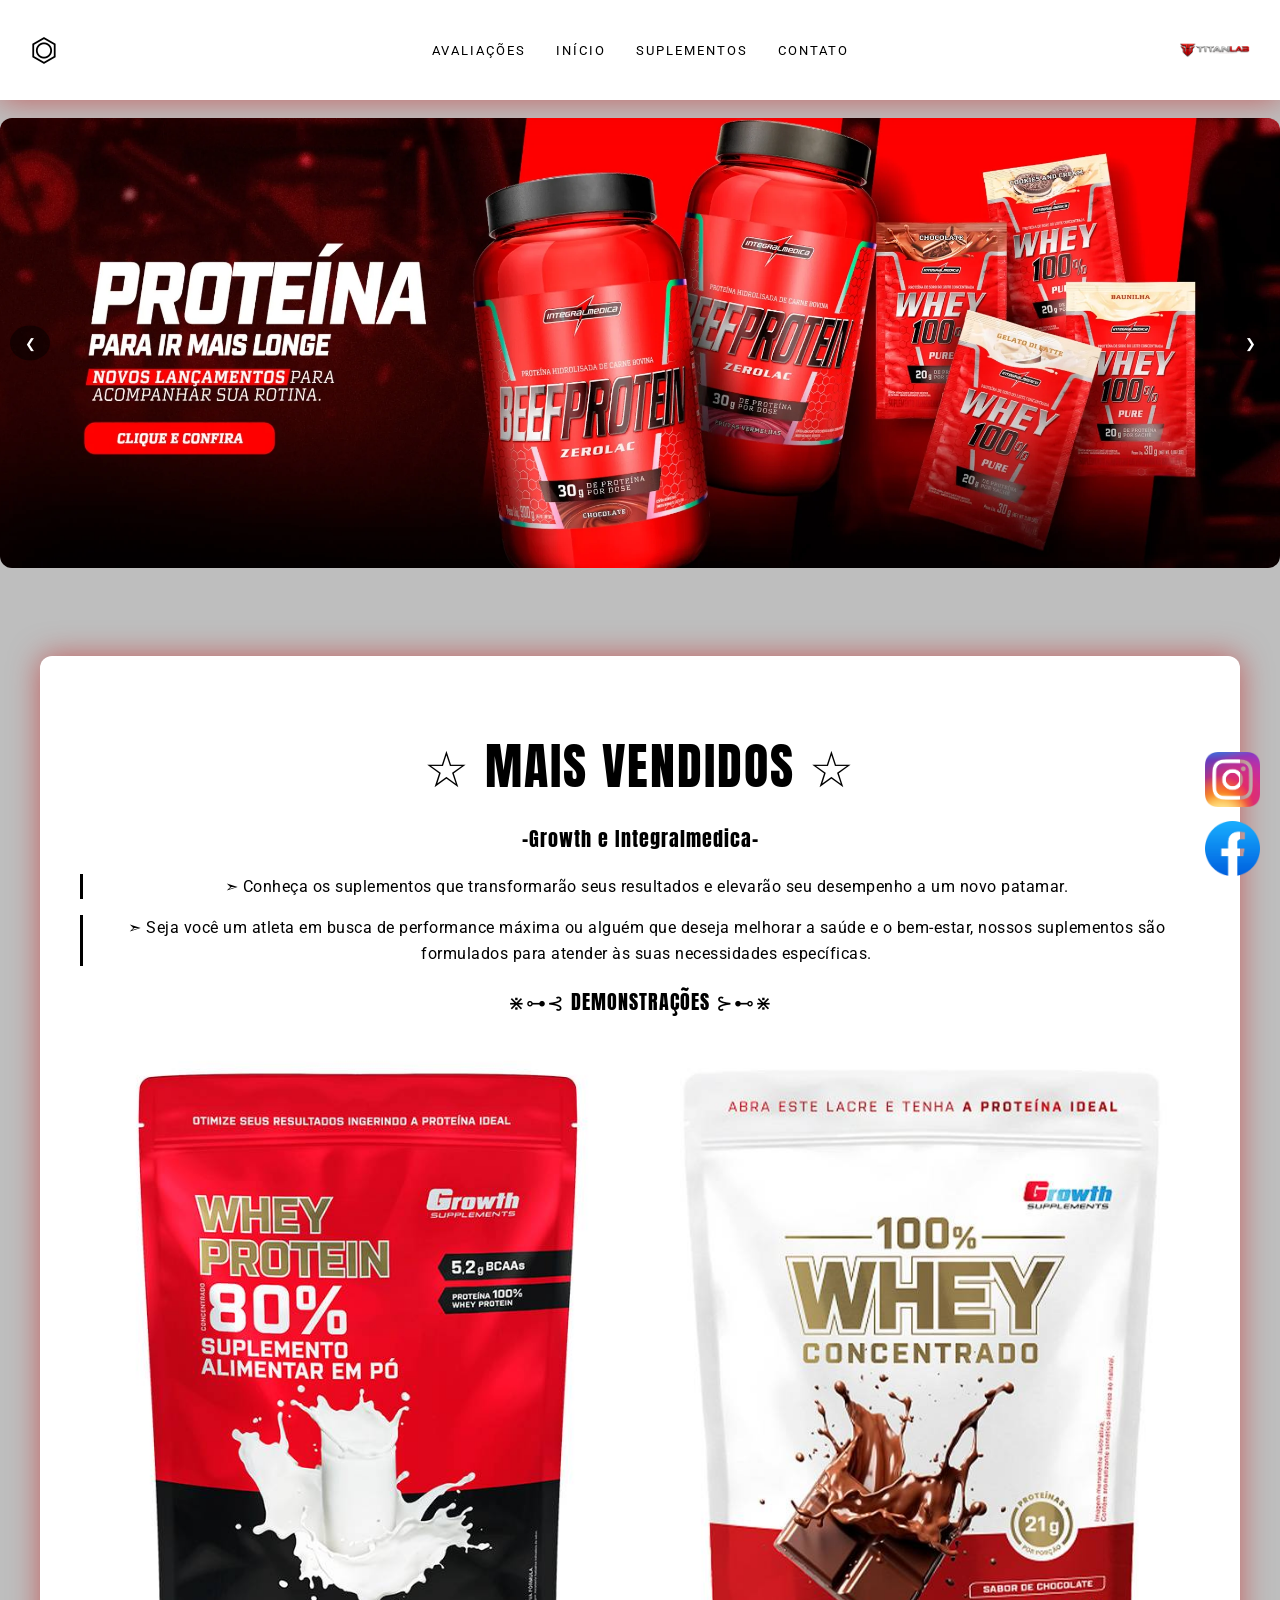
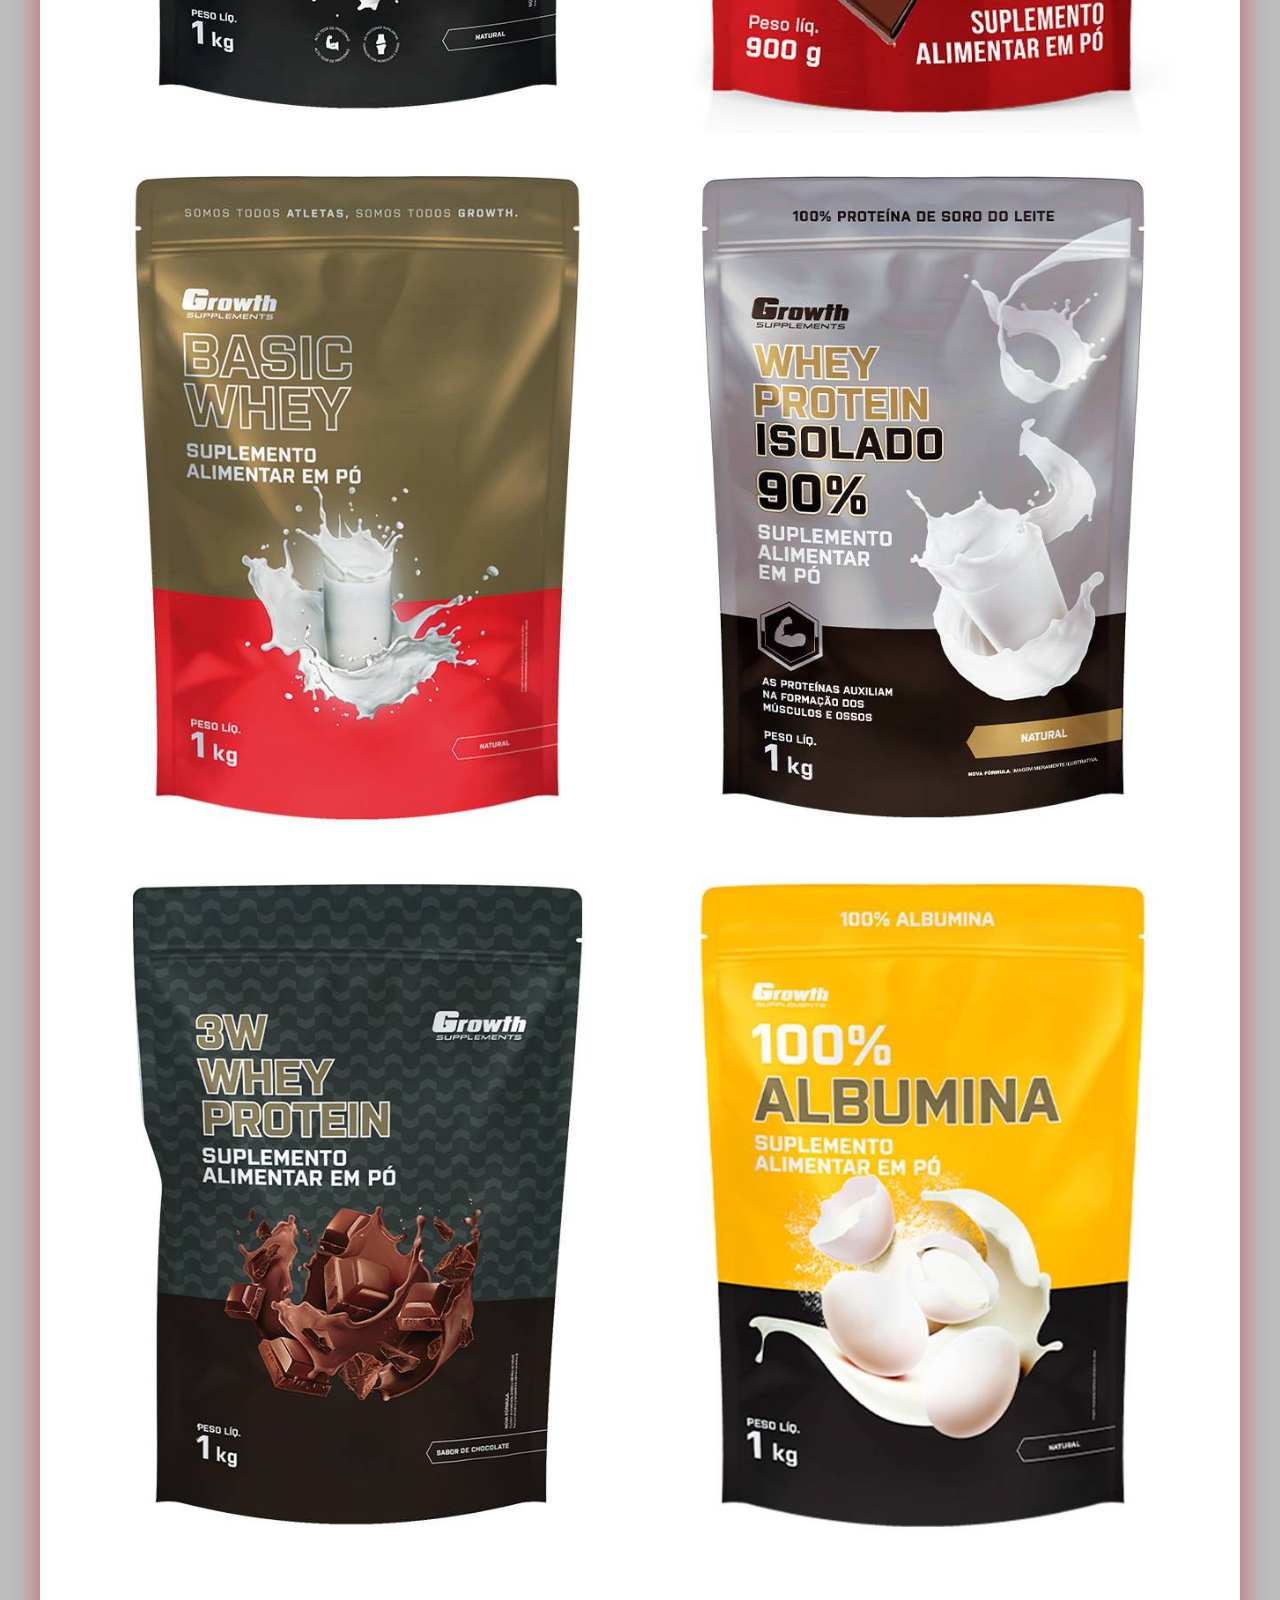
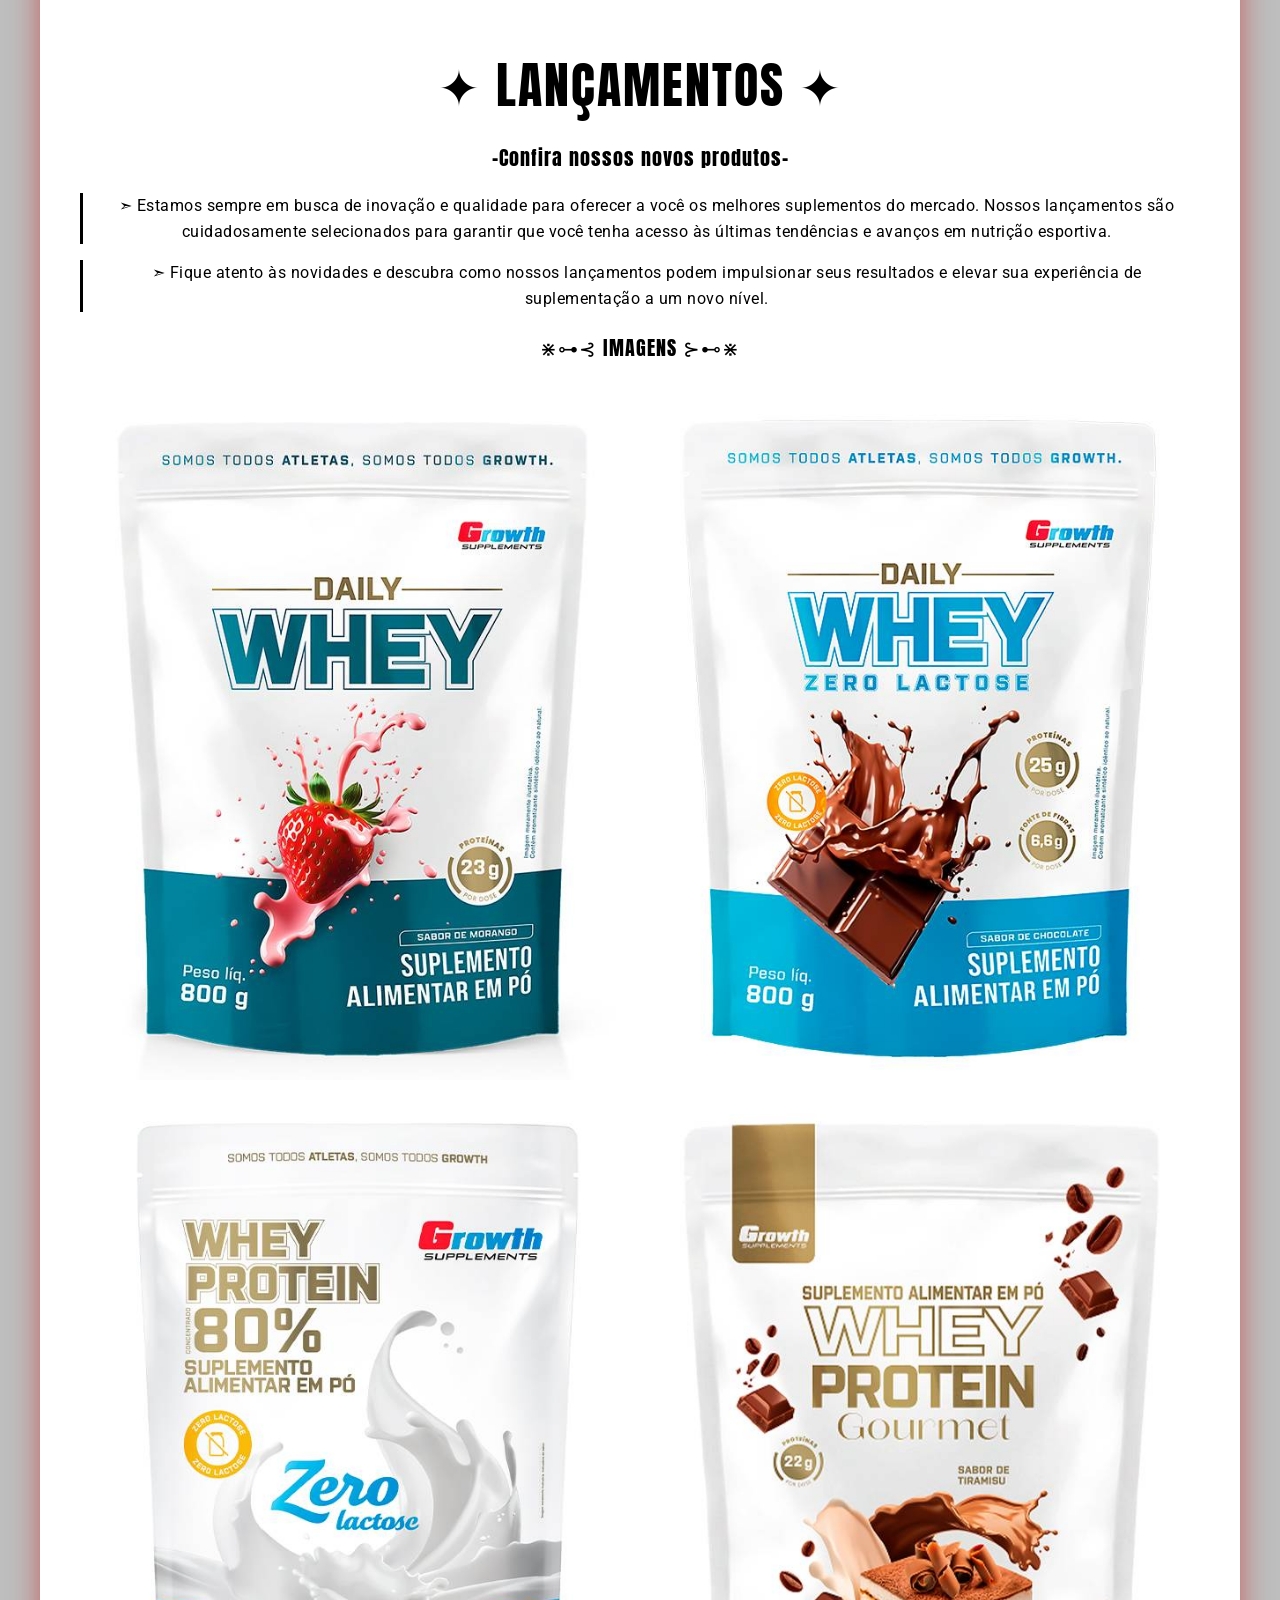
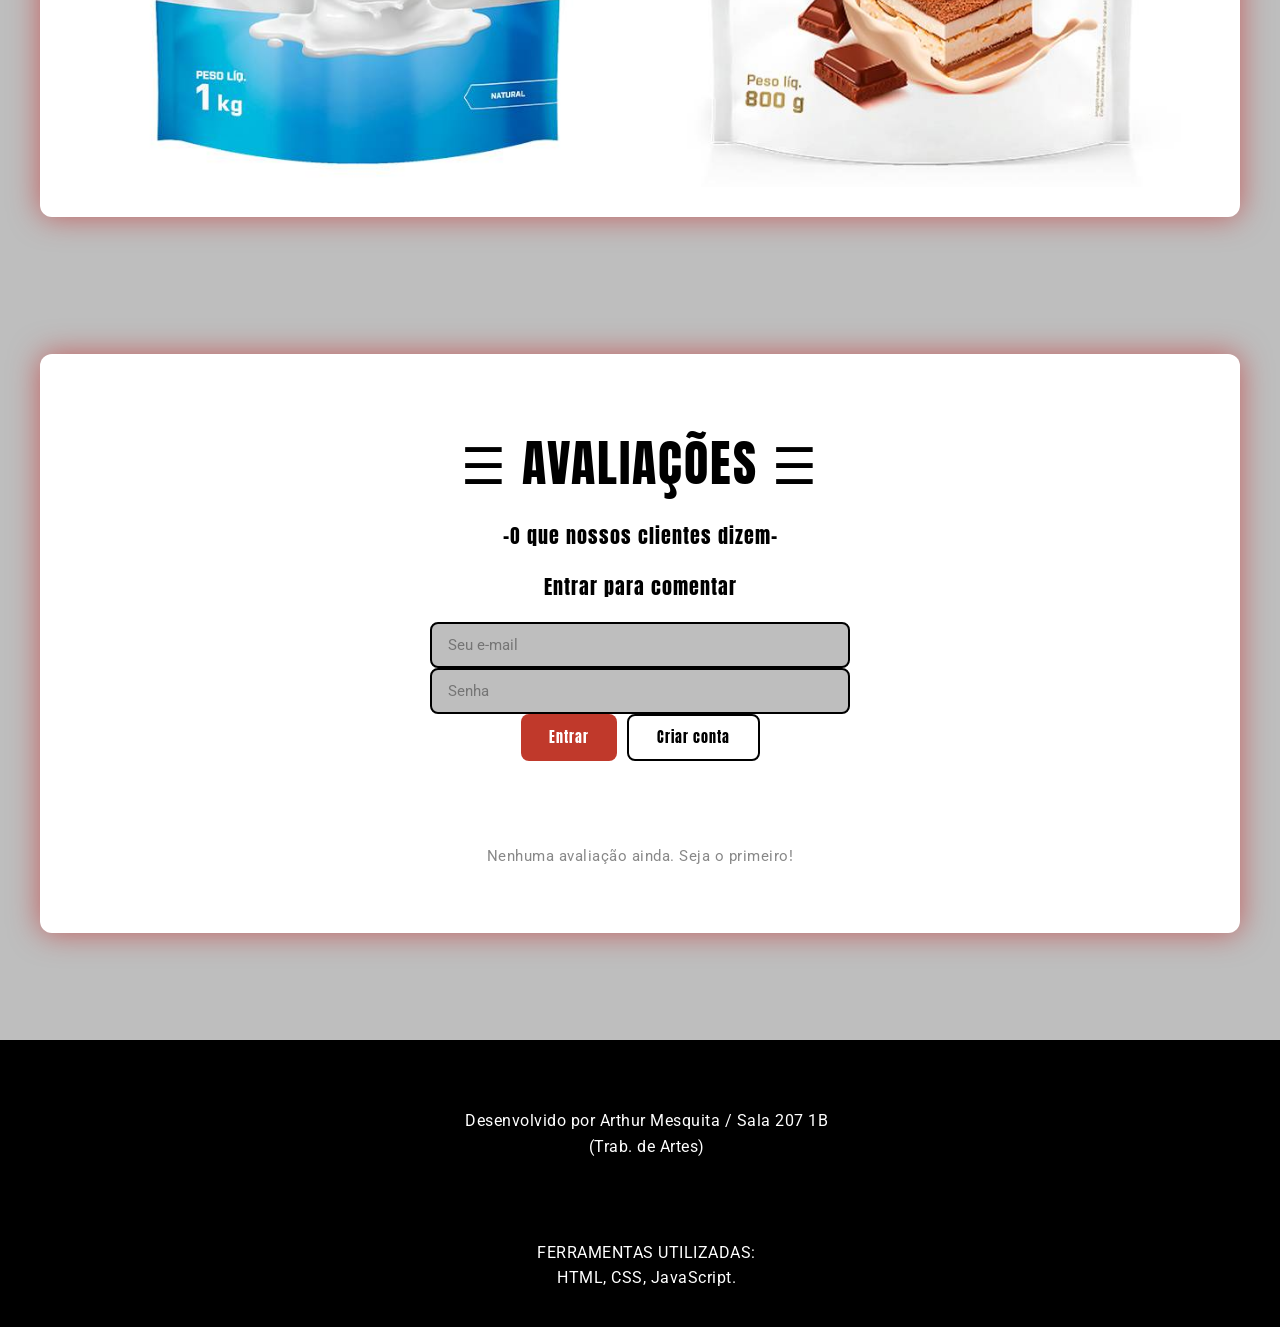
<file: index.html>
<!DOCTYPE html>
<html>
<head>
    <meta name="viewport" content="width=device-width, initial-scale=1.0">
    <meta charset="UTF-8">
    <title>Loja Online Suplementos - TITANLAB</title>
    <link href="https://fonts.googleapis.com/css?family=Anton" rel="stylesheet">
    <link href="https://fonts.googleapis.com/css2?family=Roboto&display=swap" rel="stylesheet">
    <link rel="stylesheet" href="style.css">
</head>

<!-- LIGHTBOX GLOBAL -->
<div id="lightbox" class="lightbox">
  <span class="fechar">&times;</span>
  <button class="prev-img">&#10094;</button>
  <img class="lightbox-img" id="lightbox-img">
  <button class="next-img">&#10095;</button>
</div>

<body>

<script id="t0qv0v">
if (localStorage.getItem('tema') === 'dark') {
    document.documentElement.classList.add('dark');
}
</script>

<nav class="navbar">

  <!-- ESQUERDA: botão engrenagem -->
  <div class="nav-left">
    <button class="menu-btn" id="menu-btn">⏣</button>
    <div class="dropdown" id="dropdown">
      <div class="trilho" id="trilho">
        <div class="indicador"></div>
      </div>
      <span>Modo escuro/claro</span>
    </div>
  </div>

  <!-- CENTRO: links -->
  <div class="nav-center">
    <a href="#avaliacoes">AVALIAÇÕES</a>
    <a href="#inicio">INÍCIO</a>
    <a href="#suplementos">SUPLEMENTOS</a>
    <a href="#footer">CONTATO</a>
  </div>

  <!-- DIREITA: logo -->
  <div class="nav-right">
    <img src="logo.png" id="logo-nav" alt="Logo">
  </div>

</nav>

<br><br>

<!-- CARROSSEL -->
<div class="carousel">
  <div class="slides">
    <img id="img1" src="img1.png" loading="lazy">
    <img id="img2" src="img2.png" loading="lazy">
    <img id="img3" src="img3.png" loading="lazy">
  </div>
  <button class="prev">&#10094;</button>
  <button class="next">&#10095;</button>
</div>

<br><br>

<!-- CONTAINER PRINCIPAL -->
<div class="container">

  <div class="card" id="suplementos">
    <section>
      <h1>☆ MAIS VENDIDOS ☆</h1>
      <h3>-Growth e Integralmedica-</h3>
      <p>➣ Conheça os suplementos que transformarão seus resultados e elevarão seu desempenho a um novo patamar.</p>
      <p>➣ Seja você um atleta em busca de performance máxima ou alguém que deseja melhorar a saúde e o bem-estar, nossos suplementos são formulados para atender às suas necessidades específicas.</p>
    </section>

    <section>
      <h3>⋇⊶⊰ DEMONSTRAÇÕES ⊱⊷⋇</h3>
      <div class="galeria">
        <img src="trab1.png" loading="lazy">
        <img src="trab2.png" loading="lazy">
        <img src="trab3.png" loading="lazy">
        <img src="trab4.png" loading="lazy">
        <img src="trab5.png" loading="lazy">
        <img src="trab6.png" loading="lazy">
      </div>
    </section>

    <br><br><br>

    <section>
      <h1>✦︎ LANÇAMENTOS ✦︎</h1>
      <h3>-Confira nossos novos produtos-</h3>
      <p>➣ Estamos sempre em busca de inovação e qualidade para oferecer a você os melhores suplementos do mercado. Nossos lançamentos são cuidadosamente selecionados para garantir que você tenha acesso às últimas tendências e avanços em nutrição esportiva.</p>
      <p>➣ Fique atento às novidades e descubra como nossos lançamentos podem impulsionar seus resultados e elevar sua experiência de suplementação a um novo nível.</p>
    </section>

    <section>
      <h3>⋇⊶⊰ IMAGENS ⊱⊷⋇</h3>
      <div class="galeria">
        <img src="trab7.png" loading="lazy">
        <img src="trab8.png" loading="lazy">
        <img src="trab9.png" loading="lazy">
        <img src="trab10.png" loading="lazy">
      </div>
    </section>
  </div>

  <!-- REDES SOCIAIS FIXAS -->
  <div class="redes-fixas">
    <a href="https://www.instagram.com/growthsupplements/?hl=pt-br" target="_blank">
      <img src="insta.png" alt="Instagram" class="insta-icon">
    </a>
    <a href="https://www.facebook.com/growthsupplements/?locale=pt_BR" target="_blank">
      <img src="face.png" alt="Facebook" class="face-icon">
    </a>
  </div>

</div>

<br><br><br>

<!-- ===== AVALIAÇÕES ===== -->
<div class="container">
  <div class="card" id="avaliacoes">
    <section>
      <h1>☰ AVALIAÇÕES ☰</h1>
      <h3>-O que nossos clientes dizem-</h3>

      <!-- FORMULÁRIO DE LOGIN / CADASTRO -->
      <div id="auth-area">

        <div id="login-box" class="auth-box">
          <h3>Entrar para comentar</h3>
          <input type="email" id="login-email" placeholder="Seu e-mail" class="auth-input">
          <input type="password" id="login-senha" placeholder="Senha" class="auth-input">
          <div class="auth-btns">
            <button class="btn-auth" id="btn-entrar">Entrar</button>
            <button class="btn-auth btn-secondary" id="btn-ir-cadastro">Criar conta</button>
          </div>
          <p id="login-erro" class="auth-erro"></p>
        </div>

        <div id="cadastro-box" class="auth-box" style="display:none;">
          <h3>Criar conta</h3>
          <input type="text" id="cad-nome" placeholder="Seu nome" class="auth-input">
          <input type="email" id="cad-email" placeholder="E-mail" class="auth-input">
          <input type="password" id="cad-senha" placeholder="Senha (mín. 6 caracteres)" class="auth-input">
          <div class="auth-btns">
            <button class="btn-auth" id="btn-cadastrar">Cadastrar</button>
            <button class="btn-auth btn-secondary" id="btn-ir-login">Já tenho conta</button>
          </div>
          <p id="cad-erro" class="auth-erro"></p>
        </div>

        <div id="logado-box" class="auth-box" style="display:none;">
          <p id="bem-vindo" class="bem-vindo"></p>
          <button class="btn-auth btn-secondary" id="btn-sair">Sair</button>
        </div>

      </div>

      <!-- CAMPO PARA COMENTAR -->
      <div id="comentar-area" style="display:none;">
        <textarea id="novo-comentario" class="comentario-input" placeholder="Escreva sua avaliação sobre os produtos..."></textarea>
        <div class="estrelas-input" id="estrelas-input">
          <span class="estrela-sel" data-val="1">★</span>
          <span class="estrela-sel" data-val="2">★</span>
          <span class="estrela-sel" data-val="3">★</span>
          <span class="estrela-sel" data-val="4">★</span>
          <span class="estrela-sel" data-val="5">★</span>
        </div>
        <button class="btn-auth" id="btn-enviar-comentario">Publicar avaliação</button>
      </div>

      <!-- LISTA DE AVALIAÇÕES -->
      <div id="lista-avaliacoes" class="lista-avaliacoes"></div>

    </section>
  </div>
</div>

<br><br><br>

<script src="script.js"></script>

<footer id="footer">
  <br><br>
  <p>
    Desenvolvido por Arthur Mesquita / Sala 207 1B <br>
              (Trab. de Artes)
  </p>
  <br><br><br>
  <p>
    FERRAMENTAS UTILIZADAS: <br>
    HTML, CSS, JavaScript.
  </p>
</footer>

</body>

<script>
// ===== CARROSSEL =====
let index = 0;
const slides = document.querySelector('.slides');
const totalSlides = document.querySelectorAll('.slides img').length;

document.querySelector('.next').onclick = () => {
    index = (index + 1) % totalSlides;
    updateSlide();
};
document.querySelector('.prev').onclick = () => {
    index = (index - 1 + totalSlides) % totalSlides;
    updateSlide();
};
function updateSlide() {
    slides.style.transform = `translateX(-${index * 100}%)`;
}
setInterval(() => {
    index = (index + 1) % totalSlides;
    updateSlide();
}, 3000);


// ===== SISTEMA DE AVALIAÇÕES (login simples com localStorage) =====
let usuarioAtual = JSON.parse(localStorage.getItem('usuario_logado')) || null;
let avaliacoes = JSON.parse(localStorage.getItem('avaliacoes_loja')) || [];
let estrelaSelecionada = 5;

function renderAuth() {
    const loginBox    = document.getElementById('login-box');
    const cadastroBox = document.getElementById('cadastro-box');
    const logadoBox   = document.getElementById('logado-box');
    const comentarArea = document.getElementById('comentar-area');

    if (usuarioAtual) {
        loginBox.style.display    = 'none';
        cadastroBox.style.display = 'none';
        logadoBox.style.display   = 'block';
        comentarArea.style.display = 'block';
        document.getElementById('bem-vindo').textContent = `Olá, ${usuarioAtual.nome}! 👋`;
    } else {
        loginBox.style.display    = 'block';
        cadastroBox.style.display = 'none';
        logadoBox.style.display   = 'none';
        comentarArea.style.display = 'none';
    }
}

function renderAvaliacoes() {
    const lista = document.getElementById('lista-avaliacoes');
    if (avaliacoes.length === 0) {
        lista.innerHTML = '<p class="sem-avaliacoes">Nenhuma avaliação ainda. Seja o primeiro!</p>';
        return;
    }
    lista.innerHTML = avaliacoes.slice().reverse().map(av => `
        <div class="avaliacao-item">
            <div class="av-header">
                <span class="av-nome">${av.nome}</span>
                <span class="av-estrelas">${'★'.repeat(av.estrelas)}${'☆'.repeat(5 - av.estrelas)}</span>
                <span class="av-data">${av.data}</span>
            </div>
            <p class="av-texto">${av.texto}</p>
        </div>
    `).join('');
}

// Navegação entre login e cadastro
document.getElementById('btn-ir-cadastro').onclick = () => {
    document.getElementById('login-box').style.display = 'none';
    document.getElementById('cadastro-box').style.display = 'block';
};
document.getElementById('btn-ir-login').onclick = () => {
    document.getElementById('cadastro-box').style.display = 'none';
    document.getElementById('login-box').style.display = 'block';
};

// Cadastro
document.getElementById('btn-cadastrar').onclick = () => {
    const nome  = document.getElementById('cad-nome').value.trim();
    const email = document.getElementById('cad-email').value.trim();
    const senha = document.getElementById('cad-senha').value;
    const erro  = document.getElementById('cad-erro');

    if (!nome || !email || !senha) { erro.textContent = 'Preencha todos os campos.'; return; }
    if (senha.length < 6) { erro.textContent = 'Senha deve ter ao menos 6 caracteres.'; return; }

    let usuarios = JSON.parse(localStorage.getItem('usuarios_loja')) || [];
    if (usuarios.find(u => u.email === email)) { erro.textContent = 'E-mail já cadastrado.'; return; }

    usuarios.push({ nome, email, senha });
    localStorage.setItem('usuarios_loja', JSON.stringify(usuarios));

    usuarioAtual = { nome, email };
    localStorage.setItem('usuario_logado', JSON.stringify(usuarioAtual));
    erro.textContent = '';
    renderAuth();
    renderAvaliacoes();
};

// Login
document.getElementById('btn-entrar').onclick = () => {
    const email = document.getElementById('login-email').value.trim();
    const senha = document.getElementById('login-senha').value;
    const erro  = document.getElementById('login-erro');

    let usuarios = JSON.parse(localStorage.getItem('usuarios_loja')) || [];
    const usuario = usuarios.find(u => u.email === email && u.senha === senha);

    if (!usuario) { erro.textContent = 'E-mail ou senha incorretos.'; return; }

    usuarioAtual = { nome: usuario.nome, email: usuario.email };
    localStorage.setItem('usuario_logado', JSON.stringify(usuarioAtual));
    erro.textContent = '';
    renderAuth();
    renderAvaliacoes();
};

// Sair
document.getElementById('btn-sair').onclick = () => {
    usuarioAtual = null;
    localStorage.removeItem('usuario_logado');
    renderAuth();
};

// Estrelas de seleção
document.querySelectorAll('.estrela-sel').forEach(el => {
    el.addEventListener('click', () => {
        estrelaSelecionada = parseInt(el.dataset.val);
        document.querySelectorAll('.estrela-sel').forEach((e, i) => {
            e.classList.toggle('ativa', i < estrelaSelecionada);
        });
    });
});

// Enviar avaliação
document.getElementById('btn-enviar-comentario').onclick = () => {
    const texto = document.getElementById('novo-comentario').value.trim();
    if (!texto) return;

    const agora = new Date();
    const data = agora.toLocaleDateString('pt-BR');

    avaliacoes.push({
        nome: usuarioAtual.nome,
        texto,
        estrelas: estrelaSelecionada,
        data
    });

    localStorage.setItem('avaliacoes_loja', JSON.stringify(avaliacoes));
    document.getElementById('novo-comentario').value = '';
    renderAvaliacoes();
};

// Inicializa
renderAuth();
renderAvaliacoes();
</script>

</html>
</file>
<file: style.css>
*, *::before, *::after {
    box-sizing: border-box;
}

[id] {
    scroll-margin-top: 80px;
}

body {
    margin: 0;
    font-family: 'Roboto', sans-serif;
    letter-spacing: 0.5px;
    color: var(--text);
    text-align: center;
    background: var(--bg);
    min-height: 100vh;
    height: 100%;
    transition: background 0.5s ease, color 0.5s ease;
    padding-top: 60px;
    overflow-x: hidden;
}

/* ===== NAVBAR ===== */
.navbar {
    box-shadow: 0 0 30px rgba(200, 0, 0, 0.5);
    position: fixed;
    top: 0; left: 0;
    width: 100%;
    height: 100px;
    background: var(--navbar-bg, var(--card));
    display: flex;
    align-items: center;
    justify-content: space-between;
    padding: 0 24px;
    z-index: 1000;
    transition: height 0.3s ease, padding 0.3s ease;
}

.navbar.shrink {
    height: 60px;
    padding: 0 16px;
}

/* ESQUERDA — botão engrenagem */
.nav-left {
    position: relative;
    display: flex;
    align-items: center;
}

/* CENTRO — links */
.nav-center {
    position: absolute;
    left: 50%;
    transform: translateX(-50%);
    display: flex;
    gap: 30px;
    align-items: center;
    letter-spacing: 2px;
    transition: font-size 0.3s ease;
}

.nav-center a {
    font-size: 13px;
    white-space: nowrap;
    color: var(--text);
    text-decoration: none;
    transition: 0.3s;
}

.nav-center a:hover {
    opacity: 0.6;
}

.navbar.shrink .nav-center a {
    font-size: 11px;
}

/* DIREITA — logo */
.nav-right {
    display: flex;
    align-items: center;
}

.nav-right img {
    height: 55px;
    width: auto;
    transition: height 0.3s ease;
}

.navbar.shrink .nav-right img {
    height: 35px;
}

/* Botão engrenagem */
.menu-btn {
    background: transparent;
    border: none;
    font-size: 32px;
    cursor: pointer;
    color: var(--text);
}

/* Dropdown */
.dropdown {
    font-size: 20px;
    display: none;
    position: absolute;
    top: 110%;
    left: 0;
    background: var(--card);
    border-radius: 10px;
    padding: 14px 18px;
    box-shadow: 0 4px 16px rgba(0,0,0,0.2);
    align-items: center;
    gap: 18px;
    white-space: nowrap;
    z-index: 1001;
}

.dropdown.aberto {
    display: flex;
}

/* ===== CONTAINER ===== */
.container {
    padding: 30px 40px;
    max-width: 1600px;
    margin: auto;
    min-height: 60vh;
}

/* ===== TIPOGRAFIA ===== */
h1, h2, h3 {
    font-family: 'Anton', sans-serif;
    color: var(--text);
    transition: all 0.5s ease;
    letter-spacing: 3px;
    font-weight: 400;
}

h3 {
    font-size: 20px;
    letter-spacing: 1px;
}

h1 {
    font-size: 50px;
    margin-bottom: 20px;
    letter-spacing: 2px;
}

/* ===== CARDS ===== */
.card {
    box-shadow: 0 0 30px rgba(200, 0, 0, 0.5);
    width: 100%;
    background: var(--card);
    padding: 30px 40px;    /* mais espaçamento interno lateral */
    border-radius: 12px;
    margin-bottom: 20px;
    backdrop-filter: blur(10px);
    transition: background 0.5s ease, color 0.5s ease;
}

.card:hover {
    transform: translateY(-5px);
}

/* Texto */
p {
    line-height: 1.6;
    font-size: 16px;
    padding-left: 10px;
    border-left: 3px solid var(--accent);
}

/* ===== BOTÕES GERAIS ===== */
.button,
#Botão {
    margin-bottom: 15px;
    font-family: 'VT323', sans-serif;
    font-size: 16px;
    padding: 12px 20px;
    background: #222;
    color: #fff;
    border: 2px solid #555;
    border-radius: 8px;
    cursor: pointer;
    transition: 0.2s;
}

.button:hover,
#Botão:hover {
    background: #444;
    color: #0059ff;
}

/* ===== CARROSSEL ===== */
.carousel {
    position: relative;
    max-width: 1400px;
    margin: 20px auto;
    overflow: hidden;
    border-radius: 12px;
}


.slides {
    display: flex;
    transition: transform 0.5s ease;
}

.slides img {
    width: 100%;
    height: 450px;
    object-fit: cover;
    object-position: center;
    flex-shrink: 0;
}

.prev, .next {
    position: absolute;
    top: 50%;
    transform: translateY(-50%);
    background: rgba(0,0,0,0.5);
    color: white;
    border: none;
    padding: 10px;
    cursor: pointer;
    border-radius: 50%;
    z-index: 10;
}

.prev { left: 10px; }
.next { right: 10px; }


/* Botões prev/next do carrossel */
.prev, .next {
    width: 40px;
    position: absolute;
    top: 50%;
    transform: translateY(-50%);
    background: rgba(0,0,0,0.5);
    color: white;
    border: none;
    padding: 10px;
    cursor: pointer;
    border-radius: 50%;
    z-index: 10;
}

.prev { left: 10px; }
.next { right: 10px; }

/* ===== GALERIA ===== */
.galeria {
    display: grid;
    grid-template-columns: repeat(2, 1fr);
    gap: 10px;
}

.galeria img {
    width: 100%;
    height: 200px;
    object-fit: cover;
    border-radius: 10px;
    cursor: pointer;
    transition: transform 0.2s;
}

.galeria img:hover {
    transform: scale(1.03);
}

.card img {
    max-width: 100%;
    height: auto;
    border-radius: 10px;
    margin-top: 10px;
}

/* ===== REDES SOCIAIS FIXAS ===== */
.redes-fixas {
    position: fixed;
    bottom: 20px;
    right: 20px;
    display: flex;
    flex-direction: column;
    gap: 10px;
    z-index: 999;
}

.redes-fixas img {
    width: 55px;
    cursor: pointer;
    transition: transform 0.2s ease;    
}

.redes-fixas img:hover {
    transform: scale(1.2);
    transition: transform 0.2s ease;
}

/* ===== LIGHTBOX ===== */
.lightbox {
    display: none;
    position: fixed;
    z-index: 9999;
    inset: 0;
    background: rgba(0,0,0,0.9);
    justify-content: center;
    align-items: center;
}

.lightbox-img {
    max-width: 90%;
    max-height: 90%;
    border-radius: 10px;
    animation: zoom 0.3s ease;
    transition: transform 0.2s ease;
    cursor: zoom-in;
    transform-origin: center;
    touch-action: pan-y;
}

.fechar {
    position: fixed;
    top: 20px;
    right: 30px;
    font-size: 40px;
    color: white;
    cursor: pointer;
    z-index: 10000;
    display: none;
}

@keyframes zoom {
    from { transform: scale(0.8); }
    to   { transform: scale(1); }
}

.prev-img, .next-img {
    position: absolute;
    top: 50%;
    transform: translateY(-50%);
    width: 60px;
    height: 60px;
    border-radius: 50%;
    border: none;
    background: rgba(0,0,0,0.4);
    backdrop-filter: blur(5px);
    color: white;
    font-size: 25px;
    cursor: pointer;
    transition: 0.3s;
    display: flex;
    align-items: center;
    justify-content: center;
}

.prev-img { left: 20px; }
.next-img  { right: 20px; }

.prev-img:hover, .next-img:hover {
    background: rgba(255,255,255,0.2);
    transform: translateY(-50%) scale(1.1);
}

/* ===== MODO CLARO / ESCURO ===== */
.trilho {
    width: 100px;
    height: 50px;
    border-radius: 25px;
    background-color: rgb(51, 51, 51);
    cursor: pointer;
    flex-shrink: 0;
}

.trilho .indicador {
    width: 50px;
    height: 50px;
    background-color: #7a7a7a;
    border-radius: 50%;
    transform: scale(.9);
    transition: all 0.4s ease;
}

.trilho.dark {
    background-color: rgb(122, 122, 122);
    box-shadow: 0 0 10px rgba(0,0,0,0.5);
}

.trilho.dark .indicador {
    transform: translateX(50px) scale(.9);
    background-color: rgb(192, 192, 192);
}

:root {
    --bg: #bebebe;
    --text: #000000;
    --card: #ffffff;
    --accent: #000000;
}

body.dark {
    --bg: linear-gradient(180deg, #0f0f0f, #1a1a1a);
    --text: #e0e0e0;
    --card: #1e1e1e;
    --accent: #ffffff;
}

/* ===== AVALIAÇÕES ===== */
.auth-box {
    max-width: 420px;
    margin: 20px auto;
    display: flex;
    flex-direction: column;
    gap: 12px;
    align-items: center;
}

.auth-input {
    width: 100%;
    padding: 12px 16px;
    border-radius: 8px;
    border: 2px solid var(--accent);
    background: var(--bg);
    color: var(--text);
    font-size: 15px;
    outline: none;
    transition: 0.3s;
    font-family: 'Roboto', sans-serif;
}

.auth-input:focus {
    border-color: #c0392b;
    box-shadow: 0 0 0 3px rgba(192, 57, 43, 0.2);
}

.auth-btns {
    display: flex;
    gap: 10px;
    width: 100%;
    justify-content: center;
}

.btn-auth {
    padding: 11px 28px;
    border: none;
    border-radius: 8px;
    background: #c0392b;
    color: #fff;
    font-size: 14px;
    font-family: 'Anton', sans-serif;
    letter-spacing: 1px;
    cursor: pointer;
    transition: 0.2s;
}

.btn-auth:hover {
    background: #a93226;
    transform: translateY(-2px);
}

.btn-secondary {
    background: transparent;
    border: 2px solid var(--accent);
    color: var(--text);
}

.btn-secondary:hover {
    background: rgba(0,0,0,0.1);
    transform: translateY(-2px);
}

.auth-erro {
    color: #e74c3c;
    font-size: 13px;
    min-height: 18px;
    margin: 0;
    border: none;
    padding: 0;
}

.bem-vindo {
    font-size: 16px;
    border: none;
    padding: 0;
}

/* Campo de comentário */
.comentario-input {
    width: 100%;
    max-width: 600px;
    min-height: 100px;
    padding: 12px 16px;
    border-radius: 8px;
    border: 2px solid var(--accent);
    background: var(--bg);
    color: var(--text);
    font-size: 15px;
    font-family: 'Roboto', sans-serif;
    resize: vertical;
    outline: none;
    transition: 0.3s;
    display: block;
    margin: 10px auto;
}

.comentario-input:focus {
    border-color: #c0392b;
}

/* Seletor de estrelas */
.estrelas-input {
    display: flex;
    justify-content: center;
    gap: 6px;
    font-size: 30px;
    margin: 6px 0;
    cursor: pointer;
}

.estrela-sel {
    color: #555;
    transition: color 0.2s, transform 0.2s;
    cursor: pointer;
}

.estrela-sel:hover,
.estrela-sel.ativa {
    color: #f1c40f;
    transform: scale(1.2);
}

/* Lista de avaliações */
.lista-avaliacoes {
    margin-top: 30px;
    display: flex;
    flex-direction: column;
    gap: 16px;
    text-align: left;
}

.avaliacao-item {
    background: var(--bg);
    border-radius: 10px;
    padding: 16px 20px;
    border-left: 4px solid #c0392b;
    transition: background 0.3s;
}

.av-header {
    display: flex;
    align-items: center;
    gap: 12px;
    flex-wrap: wrap;
    margin-bottom: 8px;
}

.av-nome {
    font-family: 'Anton', sans-serif;
    letter-spacing: 1px;
    font-size: 16px;
    color: var(--text);
}

.av-estrelas {
    color: #f1c40f;
    font-size: 18px;
}

.av-data {
    font-size: 12px;
    color: #888;
    margin-left: auto;
}

.av-texto {
    font-size: 15px;
    line-height: 1.6;
    margin: 0;
    color: var(--text);
    border: none;
    padding: 0;
}

.sem-avaliacoes {
    text-align: center;
    color: #888;
    font-size: 15px;
    border: none;
    padding: 20px 0;
}

/* ===== RODAPÉ ===== */
footer {
    padding: 20px;
    font-size: 14px;
    color: white;
    background: rgb(0, 0, 0);
    width: 100%;
    margin-top: 0;
}

/* ===== RESPONSIVO ===== */
@media (max-width: 768px) {
    .navbar {
        flex-wrap: wrap;
        height: auto;
        padding: 10px 16px;
        gap: 6px;
    }

    

    .container {
        padding: 10px;
        max-width: 100%;
    }

    .card {
        padding: 15px 16px;
    }

    .carousel {
        border-radius: 8px;
    }

    .slides img {
        height: 330px;
    }

    .galeria {
        grid-template-columns: 1fr;
    }

    .galeria img {
        height: 200px;
    }

    .redes-fixas {
        bottom: 10px;
        right: 10px;
    }

    .redes-fixas img {
        width: 45px;
    }

    .lightbox-img {
        max-width: 95%;
        max-height: 80%;
    }

    .fechar {
        top: 10px;
        right: 15px;
        font-size: 30px;
    }

    .prev-img,
    .next-img {
        display: none;
    }

    .nav-center {
        gap: 16px;
    }
}

@media (max-width: 600px) {
    h1 { font-size: 32px; }
    h3 { font-size: 18px; }
    p  { font-size: 15px; }
}
</file>
